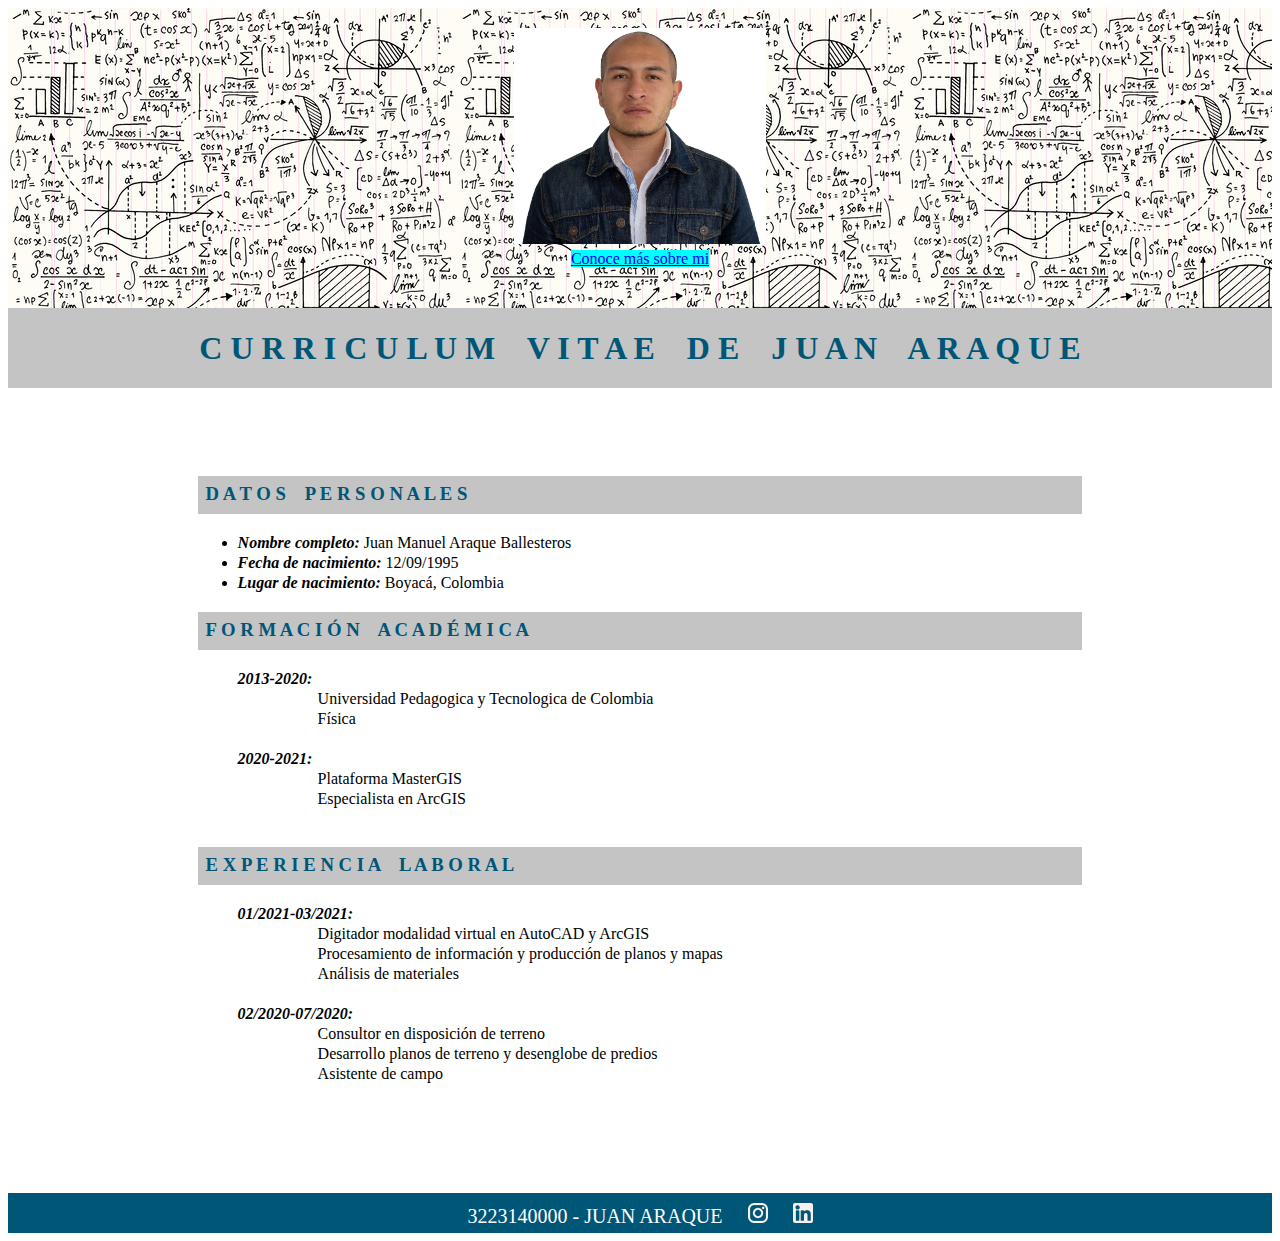
<file: index.html>
<!DOCTYPE html>
<html lang="en">
<head>
    <meta charset="UTF-8">
    <meta http-equiv="X-UA-Compatible" content="IE=edge">
    <meta name="viewport" content="width=device-width, initial-scale=1.0">
    <link rel="stylesheet" href="css/styles.css">
    <link rel="stylesheet" href="SobreMi.html">
    <title>Cv Juan Araque</title>
</head>
<body>
    <header>
        <div class="logo"><br>
        <img class="foto" src="img/Fotografia_mia.png"><br>
        <a target="blank" href="SobreMi.html">Conoce más sobre mi</a>
        </div>
        <h1>C U R R I C U L U M  &nbsp;&nbsp; V I T A E &nbsp;&nbsp; D E &nbsp;&nbsp; J U A N &nbsp;&nbsp; A R A Q U E</h1>

    </header>

    <main>
        <h3>D A T O S &nbsp;&nbsp; P E R S O N A L E S</h3>
        <ul class="listaA">
            <li><span>Nombre completo:</span> Juan Manuel Araque Ballesteros</li>
            <li><span>Fecha de nacimiento:</span> 12/09/1995</li>
            <li><span>Lugar de nacimiento:</span> Boyacá, Colombia</li>
        </ul>

        <h3>F O R M A C I Ó N &nbsp;&nbsp; A C A D É M I C A</h3>
        <ul type="none">
            <li><span>2013-2020:</span>
                <ul type="none" class="listaB">
                    <li>Universidad Pedagogica y Tecnologica de Colombia</li>
                    <li>Física</li>
                </ul>
            </li><br>
            <li><span>2020-2021:</span>
                <ul type="none" class="listaB">
                    <li>Plataforma MasterGIS</li>
                    <li>Especialista en ArcGIS</li>
                </ul>

            </li><br>
        </ul>

        <h3>E X P E R I E N C I A  &nbsp;&nbsp; L A B O R A L</h3>
        <ul type="none">
            <li><span>01/2021-03/2021:</span>
                <ul type="none" class="listaB">
                    <li>Digitador modalidad virtual en AutoCAD y ArcGIS</li>
                    <li>Procesamiento de información y producción de planos y mapas</li>
                    <li>Análisis de materiales</li>
                </ul>
            </li><br>
            <li><span>02/2020-07/2020:</span>
                <ul type="none" class="listaB">
                    <li>Consultor en disposición de terreno</li>
                    <li>Desarrollo planos de terreno y desenglobe de predios</li>
                    <li>Asistente de campo</li>
                </ul>

            </li><br>
        </ul>


    </main>

    <footer>
        <p>3223140000 - JUAN ARAQUE&nbsp;&nbsp;&nbsp;&nbsp;
            <img src="img/ico_instagram.png">&nbsp;&nbsp;&nbsp;&nbsp;
            <img src="img/ico_linkedin.png">
        </p>
    </footer>
</body>
</html>
</file>
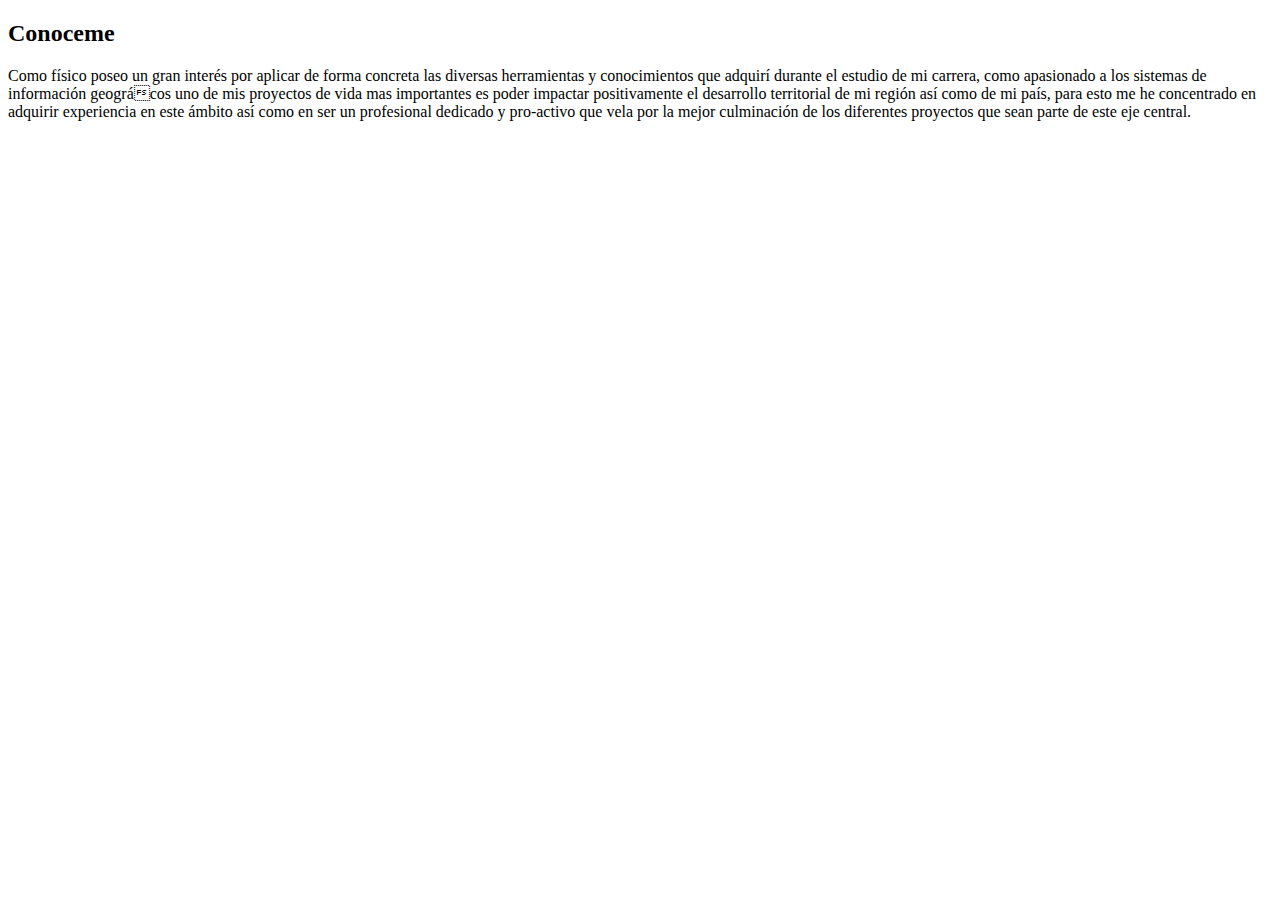
<file: SobreMi.html>
<!DOCTYPE html>
<html lang="en">
<head>
    <meta charset="UTF-8">
    <meta http-equiv="X-UA-Compatible" content="IE=edge">
    <meta name="viewport" content="width=device-width, initial-scale=1.0">
    <title>DSobre Mi</title>
</head>
<body>
    <H2> Conoceme</H2>
    <p>
        Como físico poseo un gran interés por aplicar de forma concreta las diversas herramientas y conocimientos que
adquirí durante el estudio de mi carrera, como apasionado a los sistemas de información geográcos uno de mis
proyectos de vida mas importantes es poder impactar positivamente el desarrollo territorial de mi región así como
de mi país, para esto me he concentrado en adquirir experiencia en este ámbito así como en ser un profesional
dedicado y pro-activo que vela por la mejor culminación de los diferentes proyectos que sean parte de este eje
central.
    </p>
    
</body>
</html>
</file>
<file: css/styles.css>
*{
    font-family: 'Times New Roman', Times, serif;
    line-height: 20px;
}
.logo{
    text-align: center;
    width: 100%;
    height: 300px;
    background-image: url('../img/fondo.jpg');
}
.foto{
    width: 20%;
}
h1{
    text-align: center;
    color: #005677;
    background-color: #C4C4C4;
    height: 50px;
    margin-top: 0%;
    padding-top: 30px;
}

main{
    width: 70%;
    margin: 7% 15%;
}
h3{
    background-color: #C4C4C4;
    color: #005677;
    height: 30px;
    padding-top: 8px;
    padding-left: 8px;
    
}
span{
    font-weight: bold;
    font-style: italic;
}
ul .listaB li{
    padding-left: 40px;
}
footer{
    text-align: center;
    background-color: #005677;
    color: white;
    font-size: 20px;
    height: 40px;
}
p{
    padding-top: 10px;
}
a{
    width: 17%;
    background-color:cyan;
}
</file>
